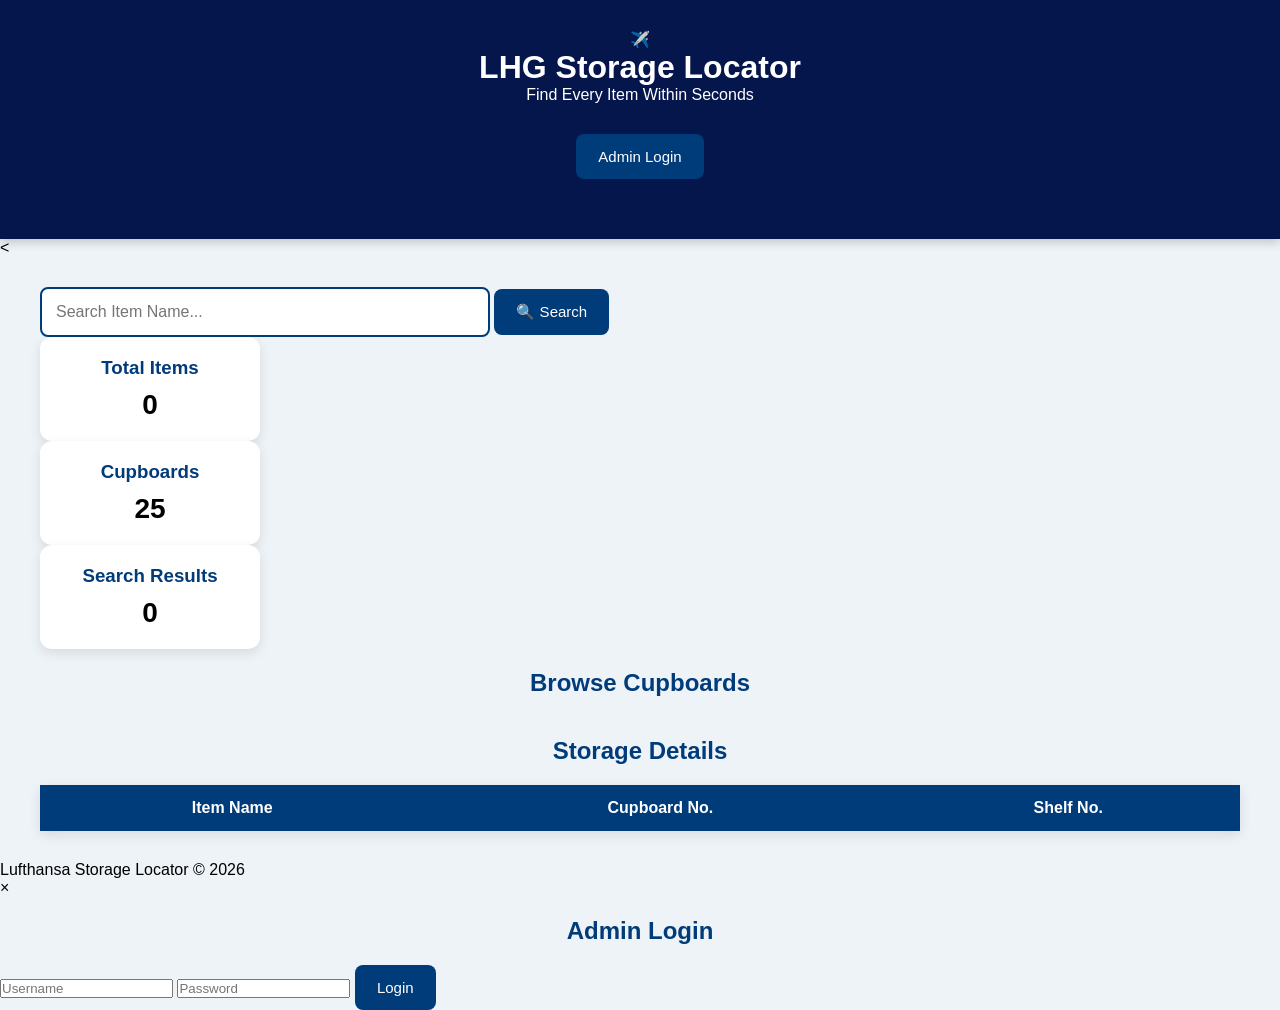
<file: index.html>
<!DOCTYPE html>
<html lang="en">

<head>
<meta charset="UTF-8">
<meta name="viewport" content="width=device-width, initial-scale=1.0">

<title>LHG Storage Locator</title>

<link rel="stylesheet" href="style.css">

<link rel="preconnect" href="https://fonts.googleapis.com">
<link rel="preconnect" href="https://fonts.gstatic.com" crossorigin>

<link href="https://fonts.googleapis.com/css2?family=Poppins:wght@300;400;500;600;700&display=swap" rel="stylesheet">

</head>

<body>

<header>

<div class="topBar">

<div class="logoSection">

<div class="logoIcon">
✈️
</div>

<div>

<h1>LHG Storage Locator</h1>

<p>Find Every Item Within Seconds</p>

</div>

</div>

<button id="adminBtn">
Admin Login
</button>

</div>

</header>
<<div class="container">

    <!-- Search -->

    <div class="searchSection">

        <input
            type="text"
            id="searchBox"
            placeholder="Search Item Name..."
        >

        <button id="searchBtn">
            🔍 Search
        </button>

    </div>

    <!-- Dashboard -->

    <div class="dashboard">

        <div class="card">
            <h3>Total Items</h3>
            <p id="totalItems">0</p>
        </div>

        <div class="card">
            <h3>Cupboards</h3>
            <p>25</p>
        </div>

        <div class="card">
            <h3>Search Results</h3>
            <p id="resultCount">0</p>
        </div>

    </div>

    <!-- Cupboards -->

    <h2>Browse Cupboards</h2>

    <div id="cupboardContainer" class="cupboardGrid">

    </div>

    <!-- Search Result Card -->

    <div id="searchResultCard" class="resultCard" style="display:none;">

        <h2>Item Found</h2>

        <div class="resultInfo">

            <div>
                <label>Item Name</label>
                <span id="cardItem"></span>
            </div>

            <div>
                <label>Cupboard</label>
                <span id="cardCupboard"></span>
            </div>

            <div>
                <label>Shelf</label>
                <span id="cardShelf"></span>
            </div>

        </div>

    </div>

    <!-- Table -->

    <h2>Storage Details</h2>

    <table id="resultsTable">

        <thead>

            <tr>

                <th>Item Name</th>

                <th>Cupboard No.</th>

                <th>Shelf No.</th>

            </tr>

        </thead>

        <tbody id="resultsBody">

        </tbody>

    </table>

</div>

<!-- Footer -->

<footer class="footer">

    <p>
        Lufthansa Storage Locator © 2026
    </p>

</footer>

<!-- Admin Login Modal -->

<div id="loginModal" class="modal">

    <div class="modalContent">

        <span class="closeModal">&times;</span>

        <h2>Admin Login</h2>

        <input
            type="text"
            id="username"
            placeholder="Username"
        >

        <input
            type="password"
            id="password"
            placeholder="Password"
        >

        <button id="loginBtn">
            Login
        </button>

    </div>

</div>

<script src="script.js"></script>

</body>

</html>
</file>
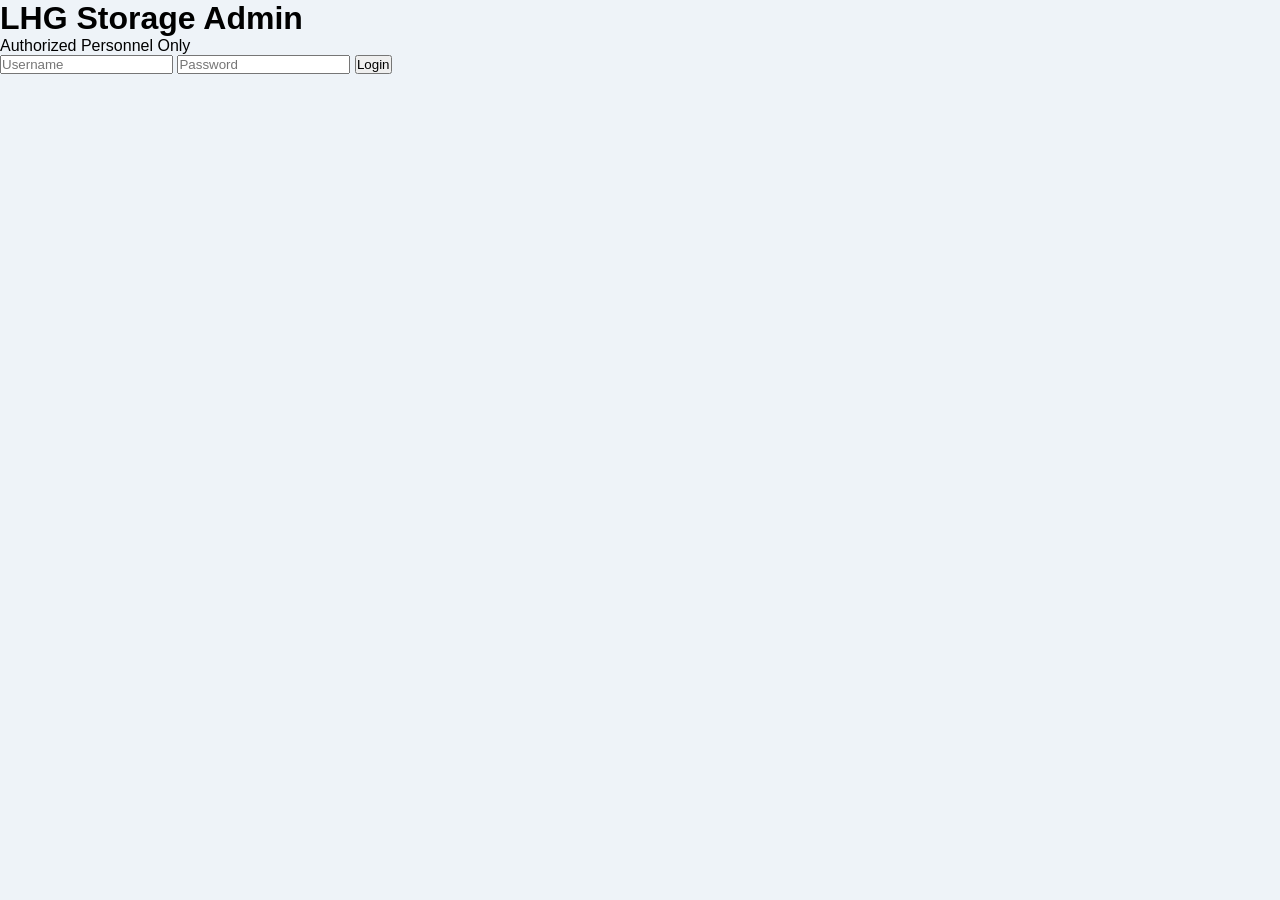
<file: admin.html>
<!DOCTYPE html>
<html lang="en">

<head>

<meta charset="UTF-8">
<meta name="viewport" content="width=device-width, initial-scale=1.0">

<title>LHG Admin Login</title>

<link rel="stylesheet" href="admin.css">

</head>

<body>

<div class="login-box">

    <h1>LHG Storage Admin</h1>

    <p>Authorized Personnel Only</p>

    <input
        type="text"
        id="username"
        placeholder="Username"
    >

    <input
        type="password"
        id="password"
        placeholder="Password"
    >

    <button id="loginBtn">
        Login
    </button>

    <p id="error"></p>

</div>

<script src="admin.js"></script>

</body>

</html>
</file>
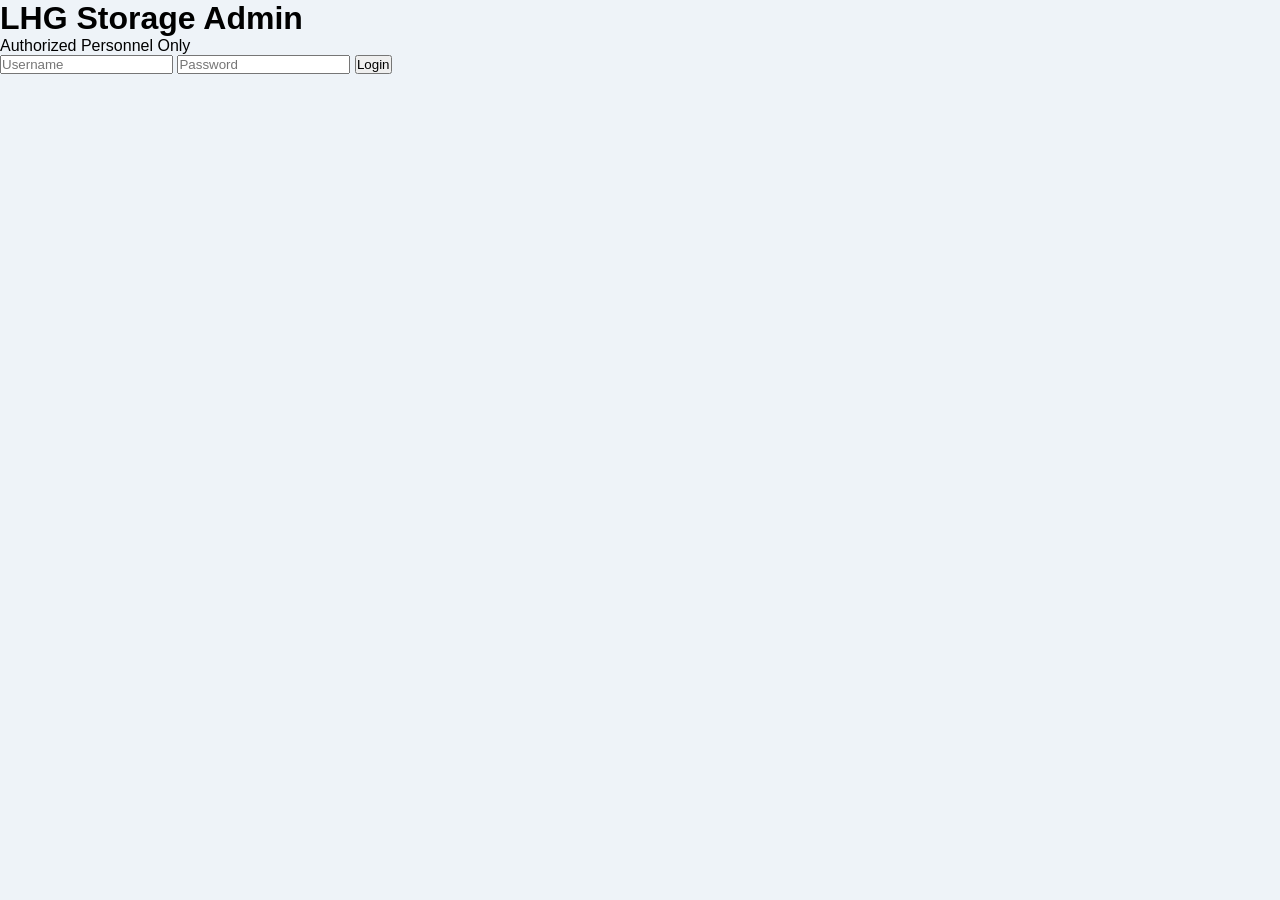
<file: dashboard.html>
<!DOCTYPE html>
<html lang="en">

<head>

<meta charset="UTF-8">
<meta name="viewport" content="width=device-width, initial-scale=1.0">

<title>LHG Storage Admin</title>

<link rel="stylesheet" href="admin.css">

<script src="https://cdn.sheetjs.com/xlsx-latest/package/dist/xlsx.full.min.js"></script>
</head>

<body>
 <input type="file" id="excelFile" accept=".xlsx,.xls" style="display:none;">

<div class="dashboard">

<h1>LHG Storage Admin</h1>

<p>Manage Storage Inventory</p>

<div class="action-bar">

<button id="addItemBtn">➕ Add Item</button>

<button id="uploadExcelBtn">📤 Upload Excel</button>

<button id="exportExcelBtn">📥 Export Excel</button>

<button id="logout">🚪 Logout</button>

</div>

<div class="add-form">

<input
type="text"
id="itemName"
placeholder="Item Name"
>

<input
type="text"
id="cupboardNo"
placeholder="Cupboard No"
>

<input
type="text"
id="shelfNo"
placeholder="Shelf No"
>

<button id="saveItem">

💾 Save Item

</button>

</div>

<h2>Inventory List</h2>

<div class="search-section">

<input
type="text"
id="adminSearch"
placeholder="Search Item..."
>

<button id="searchItem">

🔍 Search

</button>

</div>

<table id="adminTable">

<thead>

<tr>

<th>Item Name</th>

<th>Cupboard</th>

<th>Shelf</th>

<th>Action</th>

</tr>

</thead>

<tbody id="adminTableBody">

</tbody>

</table>



</div>

<script>

if(sessionStorage.getItem("lhgAdmin")!=="true"){

window.location.href="admin.html";

}

const API_URL="https://script.google.com/macros/s/AKfycbxU4eAP4vpmtl7bkO_7t-LcUexB4j-lWL_owh_Q3nGASolq76BsMPW1Tfts8-ASK7EB/exec";

const saveBtn=document.getElementById("saveItem");
const searchBtn=document.getElementById("searchItem");
const uploadBtn=document.getElementById("uploadExcelBtn");
const exportBtn=document.getElementById("exportExcelBtn");

const item=document.getElementById("itemName");
const cupboard=document.getElementById("cupboardNo");
const shelf=document.getElementById("shelfNo");

const table=document.getElementById("adminTableBody");

let inventory=[];

async function loadInventory(){

try{

const res=await fetch(API_URL);

inventory=await res.json();

renderTable(inventory);

}catch(err){

console.error(err);

alert("Inventory Load Failed");

}

}
function renderTable(data){

table.innerHTML="";

data.forEach((row,index)=>{

table.innerHTML+=`

<tr>

<td>${row[0]}</td>

<td>${row[1]}</td>

<td>${row[2]}</td>

<td>

<button class="editBtn" onclick="editItem(${index})">

✏ Edit

</button>

<button class="deleteBtn" onclick="deleteItem(${index})">

🗑 Delete

</button>

</td>

</tr>

`;

});

}

saveBtn.onclick=async function(){

if(item.value.trim()==""||cupboard.value.trim()==""||shelf.value.trim()==""){

alert("Please fill all fields.");

return;

}

if (editRow !== -1) {

    const response = await fetch(API_URL, {

        method: "POST",

        body: JSON.stringify({
            action: "edit",
            row: editRow + 2,
            item: item.value.trim(),
            cupboard: cupboard.value.trim(),
            shelf: shelf.value.trim()
        })

    });

    const result = await response.json();

    if (result.status === "success") {

        alert("✅ Item Updated Successfully");

        editRow = -1;

        saveBtn.textContent = "💾 Save Item";

        item.value = "";
        cupboard.value = "";
        shelf.value = "";

        await loadInventory();

    }

    return;

}
const body={

action:"add",

item:item.value.trim(),

cupboard:cupboard.value.trim(),

shelf:shelf.value.trim()

};

try{

const response=await fetch(API_URL,{

method:"POST",

body:JSON.stringify(body)

});

const result=await response.json();

if(result.status==="success"){

alert("✅ Item Added Successfully");

item.value="";

cupboard.value="";

shelf.value="";

await loadInventory();

}else{

alert("Failed to save item.");

}

}catch(err){

console.error(err);

alert(err.message);

}

};

searchBtn.onclick=function(){

const key=document.getElementById("adminSearch").value.trim().toLowerCase();

const filtered=inventory.filter(row=>

(row[0]||"").toLowerCase().includes(key)

);

renderTable(filtered);

};

let editRow = -1;

function editItem(i) {

    editRow = i;

    item.value = inventory[i][0];
    cupboard.value = inventory[i][1];
    shelf.value = inventory[i][2];

    saveBtn.textContent = "💾 Update Item";

}
async function deleteItem(i) {

    if (!confirm("Are you sure you want to delete this item?")) {
        return;
    }

    try {

        const response = await fetch(API_URL, {
            method: "POST",
            body: JSON.stringify({
                action: "delete",
                row: i + 2
            })
        });

        const result = await response.json();

        if (result.status === "success") {

            alert("🗑 Item Deleted Successfully");

            await loadInventory();

        } else {

            alert("Delete Failed");

        }

    } catch (err) {

        console.error(err);
        alert("Error: " + err.message);

    }
}

uploadBtn.onclick = function () {
    document.getElementById("excelFile").click();
};

document.getElementById("excelFile").addEventListener("change", function (e) {

    const file = e.target.files[0];
    if (!file) return;

    const reader = new FileReader();

    reader.onload = async function (evt) {

        const data = new Uint8Array(evt.target.result);

        const workbook = XLSX.read(data, { type: "array" });

        const sheet = workbook.Sheets[workbook.SheetNames[0]];

        const rows = XLSX.utils.sheet_to_json(sheet, { header: 1 });

        const response = await fetch(API_URL, {

            method: "POST",

            body: JSON.stringify({
                action: "upload",
                rows: rows
            })

        });

        const result = await response.json();

        if (result.status === "success") {

            alert("✅ Excel Uploaded Successfully");

            loadInventory();

        } else {

            alert("Upload Failed");

        }

    };

    reader.readAsArrayBuffer(file);

});
exportBtn.onclick=function(){

alert("Export Function Next Step");

};

document.getElementById("logout").onclick=function(){

sessionStorage.removeItem("lhgAdmin");

window.location.href="index.html";

};

loadInventory();

</script>

</body>

</html>
</file>
<file: style.css>
*{
    margin:0;
    padding:0;
    box-sizing:border-box;
    font-family:Arial, Helvetica, sans-serif;
}

body{
    background:#eef3f8;
}

header{
    background:#05164d;
    color:white;
    text-align:center;
    padding:30px;
    box-shadow:0 3px 10px rgba(0,0,0,.2);
}

.logo{
    font-size:34px;
    font-weight:bold;
}

.subtitle{
    margin-top:10px;
    font-size:18px;
}

.container{
    width:95%;
    max-width:1200px;
    margin:30px auto;
}

.searchBox{
    display:flex;
    justify-content:center;
    gap:10px;
    margin-bottom:25px;
}

#searchBox{
    width:450px;
    padding:14px;
    font-size:16px;
    border:2px solid #003b7a;
    border-radius:8px;
}

button{
    background:#003b7a;
    color:white;
    border:none;
    padding:14px 22px;
    border-radius:8px;
    cursor:pointer;
    font-size:15px;
}

button:hover{
    background:#0056b3;
}

.cards{
    display:flex;
    gap:20px;
    justify-content:center;
    margin-bottom:30px;
    flex-wrap:wrap;
}

.card{
    background:white;
    width:220px;
    padding:20px;
    border-radius:12px;
    text-align:center;
    box-shadow:0 4px 12px rgba(0,0,0,.1);
}

.card h3{
    color:#003b7a;
    margin-bottom:10px;
}

.card p{
    font-size:28px;
    font-weight:bold;
}

h2{
    text-align:center;
    margin:20px 0;
    color:#003b7a;
}

table{
    width:100%;
    border-collapse:collapse;
    background:white;
    box-shadow:0 4px 12px rgba(0,0,0,.1);
}

th{
    background:#003b7a;
    color:white;
    padding:14px;
}

td{
    padding:12px;
    border:1px solid #ddd;
    text-align:center;
}

tr:nth-child(even){
    background:#f5f7fb;
}

#adminBtn{
    display:block;
    margin:30px auto;
}
#cupboardContainer{
    display:flex;
    flex-wrap:wrap;
    justify-content:center;
    gap:10px;
    margin:20px 0;
}

.cupboard-btn{
    background:#05164d;
    color:white;
    border:none;
    padding:10px 18px;
    border-radius:8px;
    cursor:pointer;
    font-size:14px;
}

.cupboard-btn:hover{
    background:#0b2d8c;
}
</file>
<file: admin.css>
*{
    margin:0;
    padding:0;
    box-sizing:border-box;
    font-family:'Poppins',sans-serif;
}

body{
    background:#eef3f8;
    min-height:100vh;
}

.dashboard{

    width:95%;
    max-width:1300px;

    margin:40px auto;

    background:#fff;

    border-radius:15px;

    padding:30px;

    box-shadow:0 5px 20px rgba(0,0,0,.12);

}

.dashboard h1{

    color:#003b7a;

    margin-bottom:10px;

}

.dashboard p{

    color:#666;

    margin-bottom:30px;

}

.action-bar{

    display:flex;

    gap:15px;

    flex-wrap:wrap;

    margin-bottom:25px;

}

.action-bar button{

    background:#003b7a;

    color:#fff;

    border:none;

    padding:12px 20px;

    border-radius:10px;

    cursor:pointer;

    font-size:15px;

}

.action-bar button:hover{

    background:#0056b3;

}

.add-form{

    display:grid;

    grid-template-columns:repeat(auto-fit,minmax(220px,1fr));

    gap:15px;

    margin-bottom:30px;

}

.add-form input{

    padding:14px;

    border:2px solid #003b7a;

    border-radius:8px;

    font-size:15px;

}

#saveItem{

    background:#198754;

    color:white;

    border:none;

    border-radius:8px;

    cursor:pointer;

}
.search-section{

    display:flex;

    gap:15px;

    margin-bottom:25px;

    flex-wrap:wrap;

}
.search-section{

    display:flex;

    gap:15px;

    margin-bottom:25px;

    flex-wrap:wrap;

}

.search-section input{

    flex:1;

    min-width:250px;

    padding:14px;

    border:2px solid #003b7a;

    border-radius:8px;

    font-size:15px;

}

.search-section button{

    background:#003b7a;

    color:white;

    border:none;

    padding:14px 22px;

    border-radius:8px;

    cursor:pointer;

}

#adminTable{

    width:100%;

    border-collapse:collapse;

    background:#fff;

    margin-top:15px;

    border-radius:10px;

    overflow:hidden;

}

#adminTable thead{

    background:#003b7a;

    color:white;

}

#adminTable th{

    padding:14px;

    text-align:center;

}

#adminTable td{

    padding:12px;

    border-bottom:1px solid #ddd;

    text-align:center;

}

#adminTable tr:nth-child(even){

    background:#f5f7fb;

}

.editBtn{

    background:#ffc107;

    color:#000;

    border:none;

    padding:8px 12px;

    border-radius:6px;

    cursor:pointer;

    margin-right:6px;

}

.deleteBtn{

    background:#dc3545;

    color:white;

    border:none;

    padding:8px 12px;

    border-radius:6px;

    cursor:pointer;

}

.editBtn:hover{

    background:#e0a800;

}

.deleteBtn:hover{

    background:#bb2d3b;

}

@media(max-width:768px){

.action-bar{

flex-direction:column;

}

.search-section{

flex-direction:column;

}

#adminTable{

display:block;

overflow-x:auto;

}

}
/* ---------- Mobile Responsive ---------- */

@media screen and (max-width:768px){

.dashboard{

width:95%;

padding:20px;

margin:20px auto;

}

.dashboard h1{

font-size:30px;

text-align:center;

}

.dashboard p{

text-align:center;

}

.action-bar{

display:grid;

grid-template-columns:1fr 1fr;

gap:10px;

}

.action-bar button{

width:100%;

font-size:14px;

padding:12px;

}

.add-form{

display:flex;

flex-direction:column;

}

.add-form input{

width:100%;

}

#saveItem{

width:100%;

margin-top:10px;

}

.search-section{

display:flex;

flex-direction:column;

}

.search-section input{

width:100%;

}

.search-section button{

width:100%;

}

#adminTable{

display:block;

overflow-x:auto;

white-space:nowrap;

}

}
</file>
